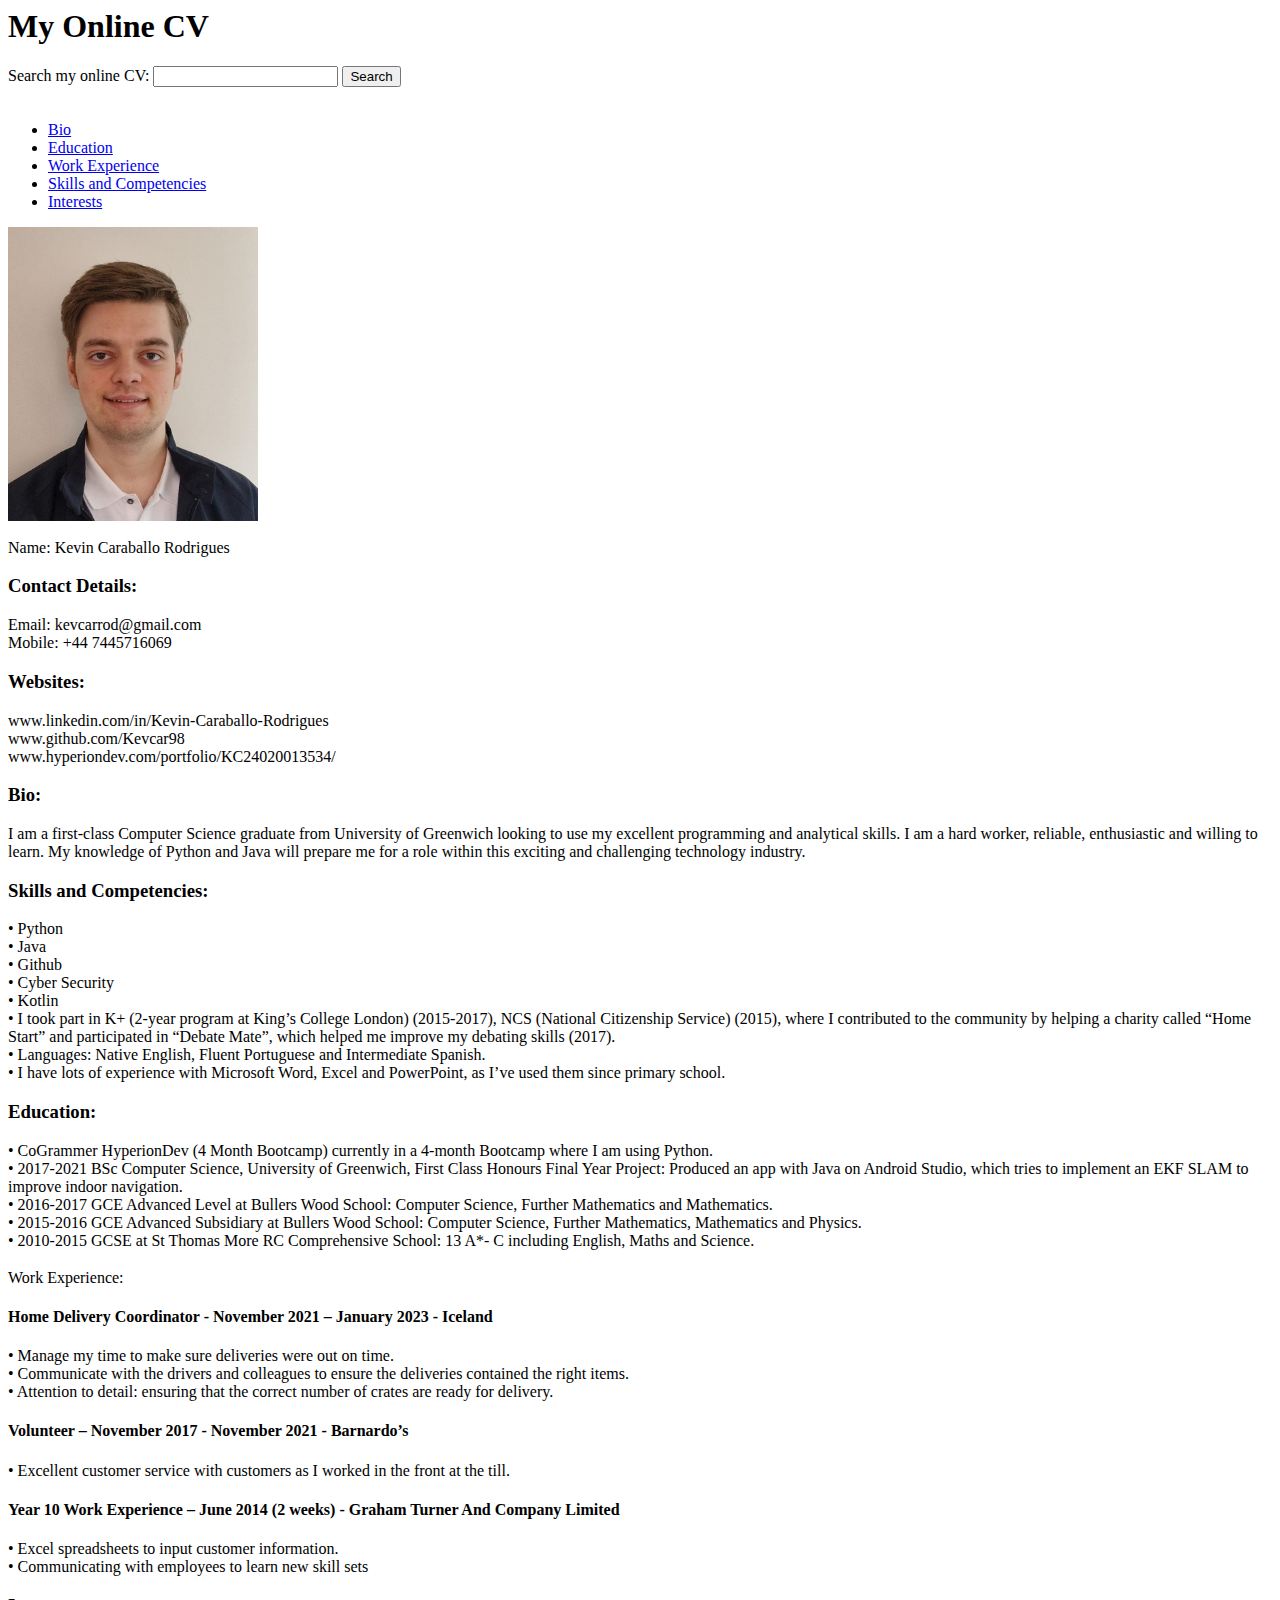
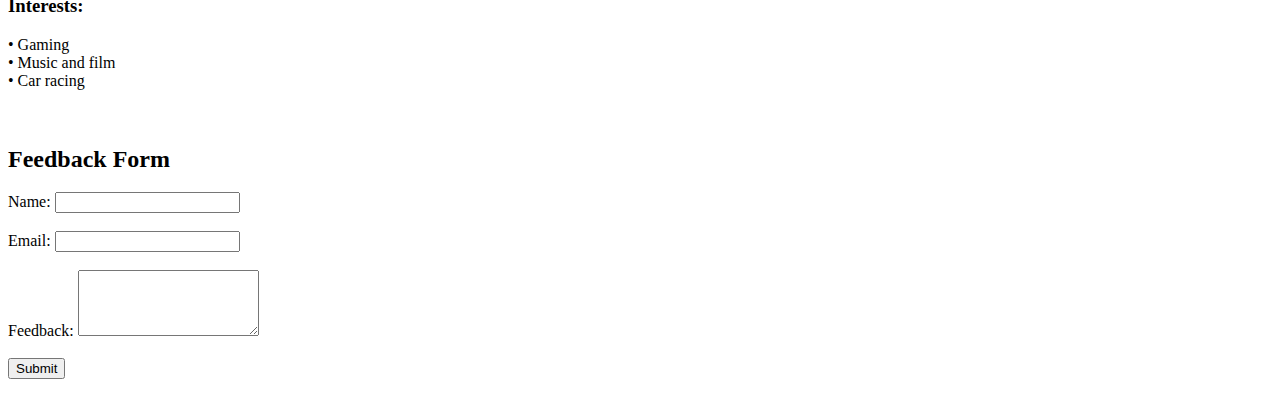
<file: T19/Website CV/index.html>
<html>

<head>

    <title>My Online CV</title>
    <h1>My Online CV</h1>

</head>
<label for="site-search">Search my online CV:</label>
<input type="search" id="site-search" name="q" />
<button>Search</button>
<!--The user could type in a skill that they would be interested in like python and it would search if python was mentioned-->
<br><br>

<body>
    <nav>
        <ul>
            <li><a href="#bio">Bio</a></li>
            <li><a href="#education">Education</a></li>
            <li><a href="#work">Work Experience</a></li>
            <li><a href="#skills">Skills and Competencies</a></li>
            <li><a href="#interests">Interests</a></li>
        </ul>
    </nav>
    <form>
        <img src="images\My_Picture.jpg" alt="Me" width="250" /><br><br>
        <label>Name: Kevin Caraballo Rodrigues</label>
        <h3>Contact Details:</h3>
        <label>Email: kevcarrod@gmail.com<br> </label>
        <label>Mobile: +44 7445716069<br></label>
        <h3>Websites:</h3>
        <label>www.linkedin.com/in/Kevin-Caraballo-Rodrigues<br></label>
        <label>www.github.com/Kevcar98<br></label>
        <label>www.hyperiondev.com/portfolio/KC24020013534/</label>
        <section id="bio">
            <h3>
                Bio:
            </h3>
            <label>I am a first-class Computer Science graduate from University of Greenwich looking to use my excellent
                programming and analytical skills. I am a hard worker, reliable, enthusiastic and willing to learn. My
                knowledge of Python and Java will prepare me for a role within this exciting and challenging technology
                industry.</label>

            <section id="skills">
            <h3>Skills and Competencies:</h3>
            <label>• Python<br>• Java<br>• Github<br>• Cyber Security<br>• Kotlin<br>
                • I took part in K+ (2-year program at King’s College London) (2015-2017), NCS (National Citizenship
                Service) (2015), where I contributed to the community by helping a charity called “Home Start” and
                participated in “Debate Mate”, which helped me improve my debating skills (2017).<br>
                • Languages: Native English, Fluent Portuguese and Intermediate Spanish.<br>
                • I have lots of experience with Microsoft Word, Excel and PowerPoint, as I’ve used them since primary
                school.<br>
            </label>
        </section>
        <section id="education">
            <h3>
                Education:
            </h3>
            <label>• CoGrammer HyperionDev (4 Month Bootcamp) currently in a 4-month Bootcamp where I am using Python.
                <br></label>
            <label>• 2017-2021 BSc Computer Science, University of Greenwich, First Class Honours
                Final Year Project: Produced an app with Java on Android Studio, which tries to implement an EKF SLAM to
                improve indoor navigation.
                <br></label>
            <label>• 2016-2017 GCE Advanced Level at Bullers Wood School: Computer Science, Further Mathematics and
                Mathematics.
                <br></label>
            <label>• 2015-2016 GCE Advanced Subsidiary at Bullers Wood School: Computer Science, Further Mathematics,
                Mathematics and Physics.
                <br></label>
            <label>• 2010-2015 GCSE at St Thomas More RC Comprehensive School: 13 A*- C including English, Maths and
                Science.
                <br></label>

            <section id="work">
                <h3>
            </section>
            Work Experience:
            </h3>
            <h4>Home Delivery Coordinator - November 2021 – January 2023 - Iceland</h4>
            <label>• Manage my time to make sure deliveries were out on time.<br>
                • Communicate with the drivers and colleagues to ensure the deliveries contained the right items.<br>
                • Attention to detail: ensuring that the correct number of crates are ready for delivery.<br>
            </label>
            <h4>
                Volunteer – November 2017 - November 2021 - Barnardo’s
            </h4>
            <label>• Excellent customer service with customers as I worked in the front at the till.</label>
            <h4>
                Year 10 Work Experience – June 2014 (2 weeks) - Graham Turner And Company Limited
            </h4>
            <label>• Excel spreadsheets to input customer information.<br>
                • Communicating with employees to learn new skill sets
            </label>
        </section>
        <section id="interests">

            <h3>Interests:</h3>
            <label>• Gaming<br>• Music and film<br>• Car racing<br></label><br><br>
        </section>

        <h2>Feedback Form</h2>
        <form action="/submit-feedback" method="post">
            <label for="name">Name:</label>
            <input type="text" id="name" name="name" required>
            <br><br>

            <label for="email">Email:</label>
            <input type="email" id="email" name="email" required>
            <br><br>

            <label for="message">Feedback:</label>
            <textarea id="message" name="message" rows="4" required></textarea>
            <br><br>

            <button type="submit">Submit</button>

            <!--The user could type a message that they are interested in finding out more about me by leaving an email to respond to along with their name -->

        </form>

</body>

</html>
</file>
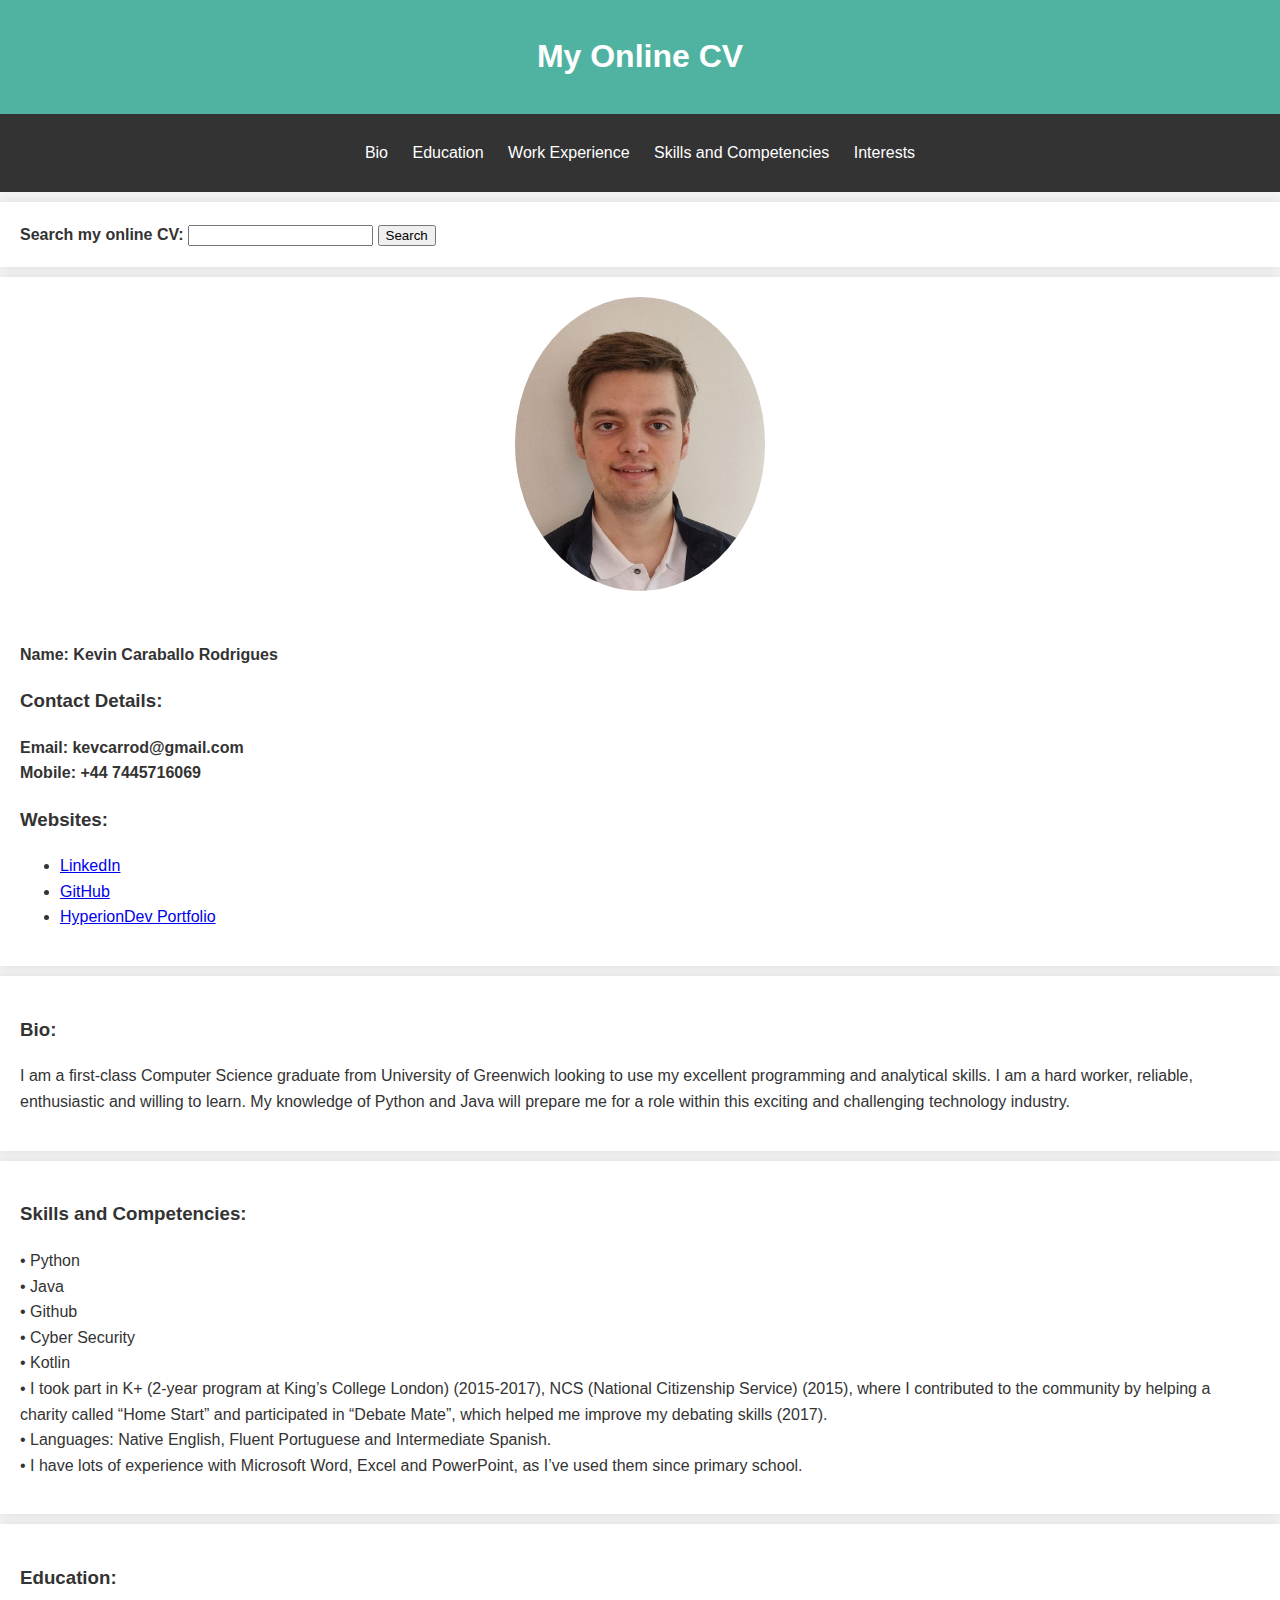
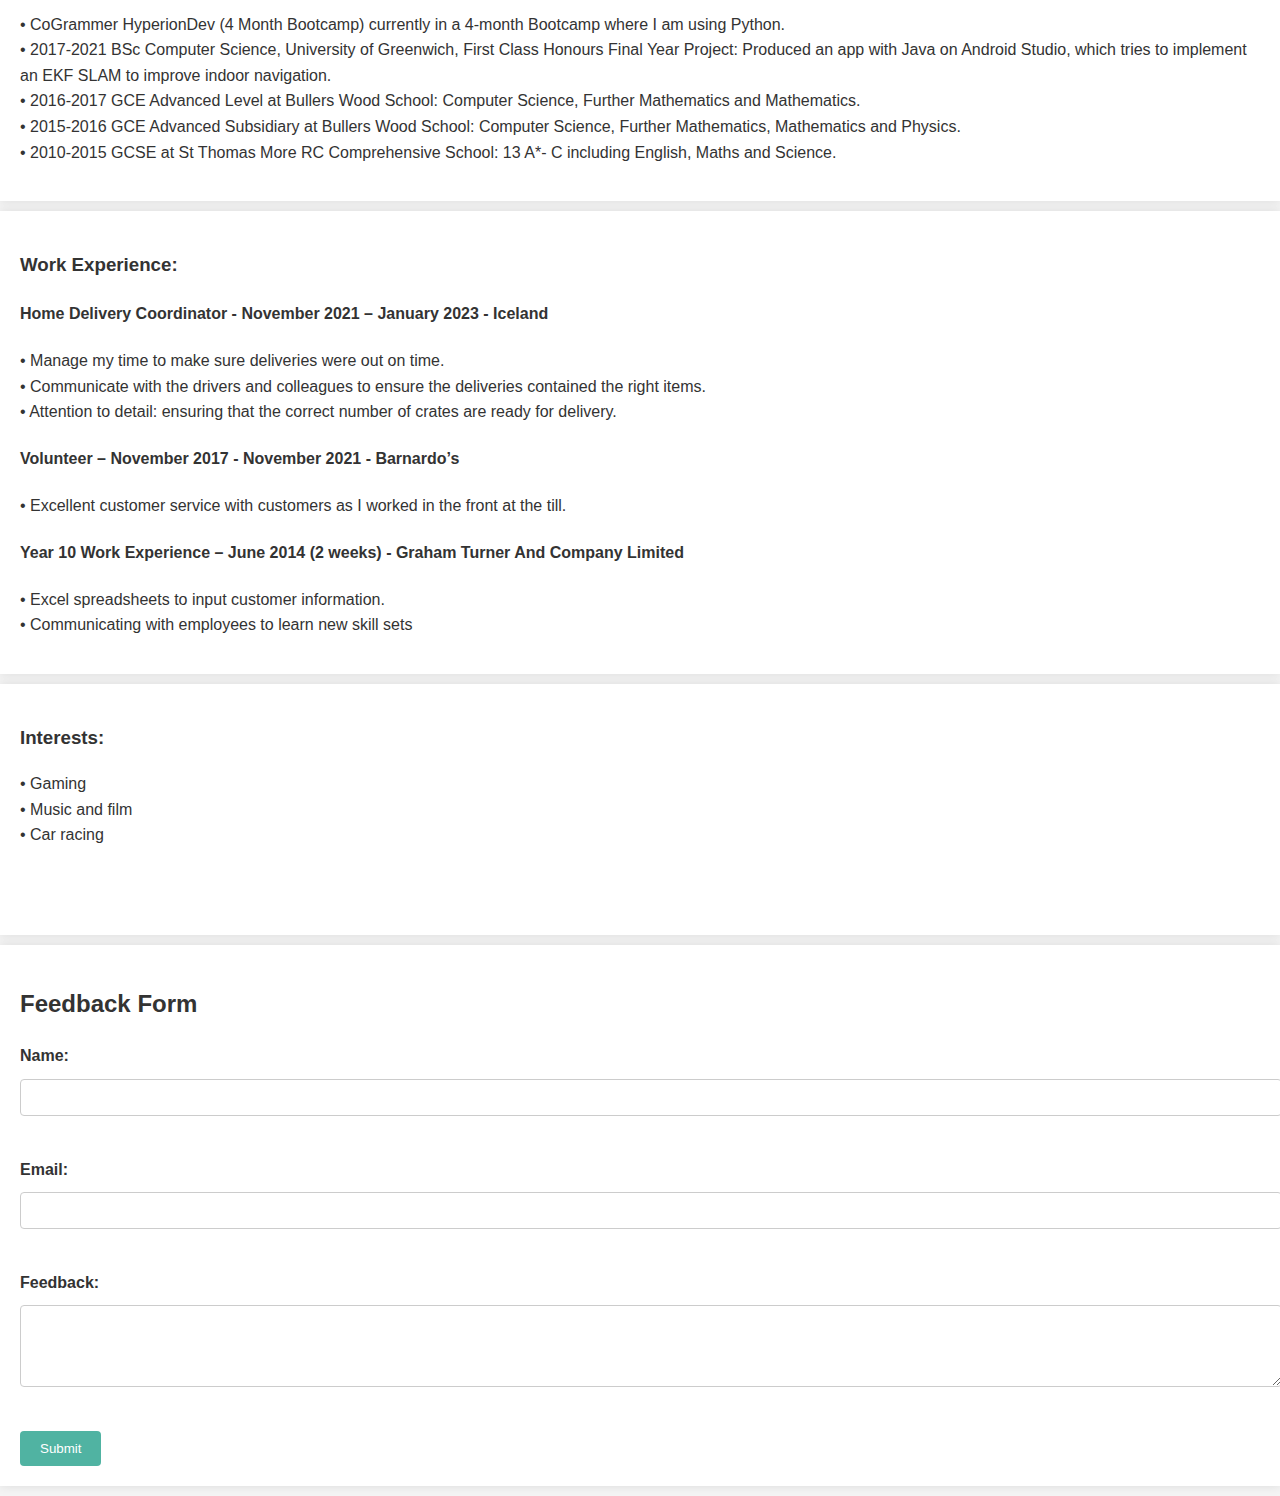
<file: T20/Website CV/index.html>
<!DOCTYPE html>
<html>

<head>
    <title>My Online CV</title>
    <style>
        body {
            font-family: Arial, sans-serif;
            line-height: 1.6;
            margin: 0;
            padding: 0;
            background-color: #f4f4f4;
            color: #333;
        }

        header {
            background: #50b3a2;
            color: #fff;
            padding: 10px 0;
            text-align: center;
        }

        nav {
            background: #333;
            color: #fff;
            padding: 10px 0;
        }

        nav ul {
            list-style: none;
            padding: 0;
            text-align: center;
        }

        nav ul li {
            display: inline;
            margin: 0 10px;
        }

        nav ul li a {
            color: #fff;
            text-decoration: none;
        }

        section {
            padding: 20px;
            margin: 10px 0;
            background: #fff;
            box-shadow: 0 0 10px rgba(0, 0, 0, 0.1);
        }

        label, h3, h4 {
            font-weight: bold;
        }

        form {
            margin-top: 20px;
        }

        form label {
            display: block;
            margin: 5px 0;
        }

        form input[type="text"],
        form input[type="email"],
        form input[type="search"],
        form textarea {
            width: 100%;
            padding: 10px;
            margin: 5px 0 10px 0;
            border: 1px solid #ccc;
            border-radius: 4px;
        }

        form button {
            background: #50b3a2;
            color: #fff;
            padding: 10px 20px;
            border: none;
            border-radius: 4px;
            cursor: pointer;
        }

        form button:hover {
            background: #3d8b7d;
        }

        img {
            display: block;
            margin: 0 auto;
            border-radius: 50%;
        }
    </style>
</head>

<body>
    <header>
        <h1>My Online CV</h1>
    </header>

    <nav>
        <ul>
            <li><a href="#bio">Bio</a></li>
            <li><a href="#education">Education</a></li>
            <li><a href="#work">Work Experience</a></li>
            <li><a href="#skills">Skills and Competencies</a></li>
            <li><a href="#interests">Interests</a></li>
        </ul>
    </nav>

    <section>
        <label for="site-search">Search my online CV:</label>
        <input type="search" id="site-search" name="q" />
        <button>Search</button>
    </section>

    <section>
        <img src="images/My_Picture.jpg" alt="Me" width="250" />
        <br><br>
        <label>Name: Kevin Caraballo Rodrigues</label>
        <h3>Contact Details:</h3>
        <label>Email: kevcarrod@gmail.com<br> </label>
        <label>Mobile: +44 7445716069<br></label>

        <h3>Websites:</h3>
        <ul>
            <li><a href="www.linkedin.com/in/Kevin-Caraballo-Rodrigues" target="_blank">LinkedIn</a></li>
            <li><a href="www.github.com/Kevcar98" target="_blank">GitHub</a></li>
            <li><a href="www.hyperiondev.com/portfolio/KC24020013534/" target="_blank">HyperionDev Portfolio</a></li>
        </ul>
    </section>


    <section id="bio">
        <h3>Bio:</h3>
        <p>I am a first-class Computer Science graduate from University of Greenwich looking to use my excellent programming and analytical skills. I am a hard worker, reliable, enthusiastic and willing to learn. My knowledge of Python and Java will prepare me for a role within this exciting and challenging technology industry.</p>
    </section>

    <section id="skills">
        <h3>Skills and Competencies:</h3>
        <p>• Python<br>• Java<br>• Github<br>• Cyber Security<br>• Kotlin<br>• I took part in K+ (2-year program at King’s College London) (2015-2017), NCS (National Citizenship Service) (2015), where I contributed to the community by helping a charity called “Home Start” and participated in “Debate Mate”, which helped me improve my debating skills (2017).<br>• Languages: Native English, Fluent Portuguese and Intermediate Spanish.<br>• I have lots of experience with Microsoft Word, Excel and PowerPoint, as I’ve used them since primary school.<br></p>
    </section>

    <section id="education">
        <h3>Education:</h3>
        <p>• CoGrammer HyperionDev (4 Month Bootcamp) currently in a 4-month Bootcamp where I am using Python.<br>• 2017-2021 BSc Computer Science, University of Greenwich, First Class Honours Final Year Project: Produced an app with Java on Android Studio, which tries to implement an EKF SLAM to improve indoor navigation.<br>• 2016-2017 GCE Advanced Level at Bullers Wood School: Computer Science, Further Mathematics and Mathematics.<br>• 2015-2016 GCE Advanced Subsidiary at Bullers Wood School: Computer Science, Further Mathematics, Mathematics and Physics.<br>• 2010-2015 GCSE at St Thomas More RC Comprehensive School: 13 A*- C including English, Maths and Science.<br></p>
    </section>

    <section id="work">
        <h3>Work Experience:</h3>
        <h4>Home Delivery Coordinator - November 2021 – January 2023 - Iceland</h4>
        <p>• Manage my time to make sure deliveries were out on time.<br>• Communicate with the drivers and colleagues to ensure the deliveries contained the right items.<br>• Attention to detail: ensuring that the correct number of crates are ready for delivery.<br></p>
        <h4>Volunteer – November 2017 - November 2021 - Barnardo’s</h4>
        <p>• Excellent customer service with customers as I worked in the front at the till.</p>
        <h4>Year 10 Work Experience – June 2014 (2 weeks) - Graham Turner And Company Limited</h4>
        <p>• Excel spreadsheets to input customer information.<br>• Communicating with employees to learn new skill sets<br></p>
    </section>


    <section id="interests">
        <h3>Interests:</h3>
        <p>• Gaming<br>• Music and film<br>• Car racing<br></p><br><br>
    </section>

    
    <section>
        <h2>Feedback Form</h2>
        <form action="/submit-feedback" method="post">
            <label for="name">Name:</label>
            <input type="text" id="name" name="name" required>
            <br><br>

            <label for="email">Email:</label>
            <input type="email" id="email" name="email" required>
            <br><br>

            <label for="message">Feedback:</label>
            <textarea id="message" name="message" rows="4" required></textarea>
            <br><br>

            <button type="submit">Submit</button>
        </form>
    </section>
</body>

</html>
</file>
